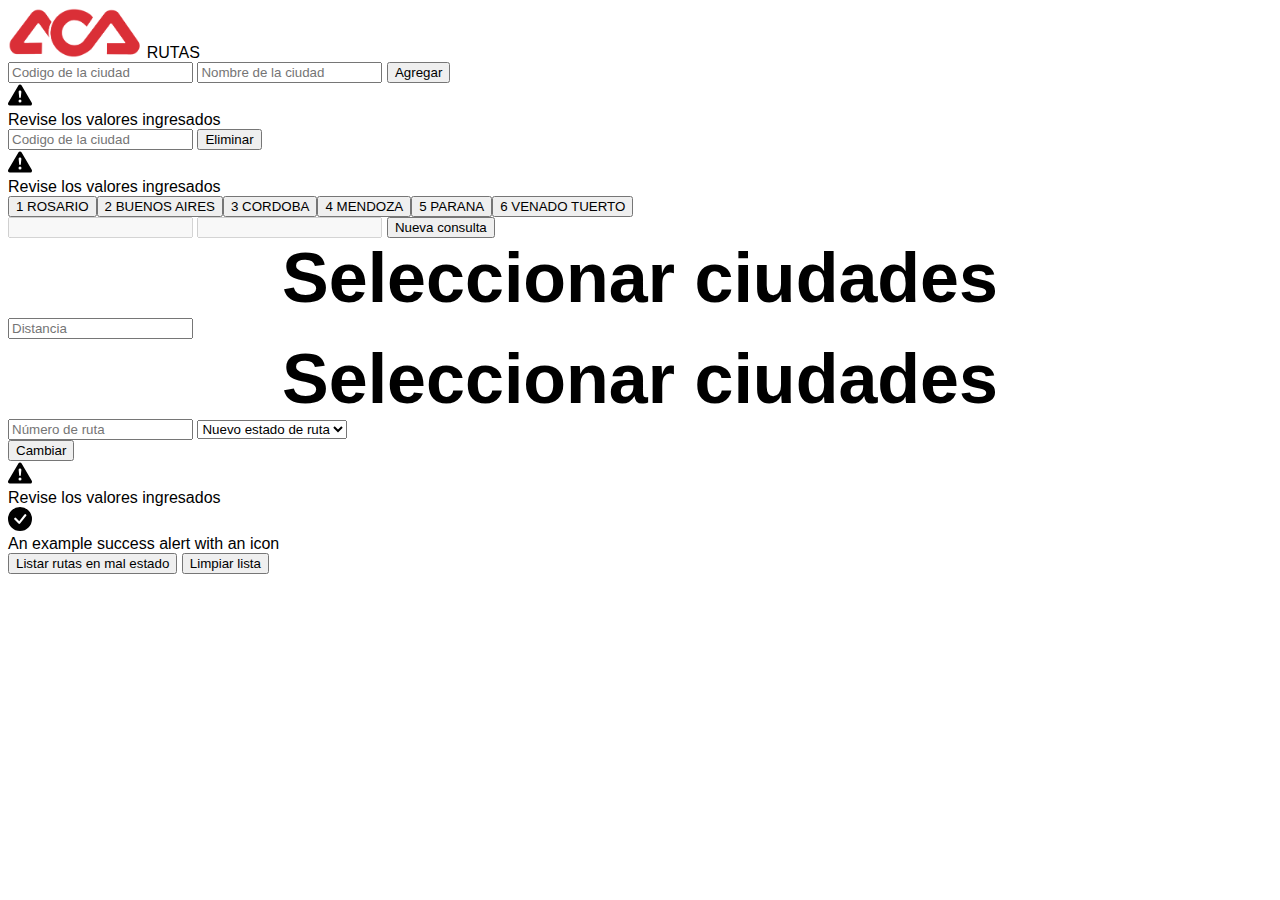
<file: index.html>
<!DOCTYPE html>
<html lang="en">

<head>
    <meta charset="UTF-8">
    <meta http-equiv="X-UA-Compatible" content="IE=edge">
    <meta name="viewport" content="width=device-width, initial-scale=1.0">
    <link rel="stylesheet" href="style.css">


    <link href="https://cdn.jsdelivr.net/npm/bootstrap@5.1.0/dist/css/bootstrap.min.css" rel="stylesheet"
        integrity="sha384-KyZXEAg3QhqLMpG8r+8fhAXLRk2vvoC2f3B09zVXn8CA5QIVfZOJ3BCsw2P0p/We" crossorigin="anonymous">
    <script src="https://cdn.jsdelivr.net/npm/bootstrap@5.1.0/dist/js/bootstrap.bundle.min.js"
        integrity="sha384-U1DAWAznBHeqEIlVSCgzq+c9gqGAJn5c/t99JyeKa9xxaYpSvHU5awsuZVVFIhvj"
        crossorigin="anonymous"></script>

    <link rel="icon" type="image/png" href="./img/acalogo.png">

    <title>ACA rutas</title>
</head>

<body>
    <svg xmlns="http://www.w3.org/2000/svg" style="display: none;">
        <symbol id="exclamation-triangle-fill" fill="currentColor" viewBox="0 0 16 16">
            <path
                d="M8.982 1.566a1.13 1.13 0 0 0-1.96 0L.165 13.233c-.457.778.091 1.767.98 1.767h13.713c.889 0 1.438-.99.98-1.767L8.982 1.566zM8 5c.535 0 .954.462.9.995l-.35 3.507a.552.552 0 0 1-1.1 0L7.1 5.995A.905.905 0 0 1 8 5zm.002 6a1 1 0 1 1 0 2 1 1 0 0 1 0-2z" />
        </symbol>
        <symbol id="check-circle-fill" fill="currentColor" viewBox="0 0 16 16">
            <path d="M16 8A8 8 0 1 1 0 8a8 8 0 0 1 16 0zm-3.97-3.03a.75.75 0 0 0-1.08.022L7.477 9.417 5.384 7.323a.75.75 0 0 0-1.06 1.06L6.97 11.03a.75.75 0 0 0 1.079-.02l3.992-4.99a.75.75 0 0 0-.01-1.05z"/>
          </symbol>
    </svg>

    <nav class="navbar navbar-light">
        <div class="container">
            <a class="navbar-brand">
                <img src="./img/acalogo.png" alt="" height="50"> RUTAS
            </a>
        </div>
    </nav>

    <div class="container my-5 d-flex">

        <div class="col-6 d-flex flex-wrap">

            <div class="col-12 p-2">

                <div class="input-group">
                    <input type="text" id="agregaID" class="form-control" placeholder="Codigo de la ciudad">
                    <input type="text" id="agregaNombre" class="form-control" placeholder="Nombre de la ciudad">
                    <button class="btn btn-outline-secondary" id="agregarBTN" type="button">Agregar</button>
                </div>

                <div id="alerta1" class="alert alert-danger d-flex align-items-center d-none" role="alert">
                    <svg class="bi flex-shrink-0 me-2" width="24" height="24" role="img" aria-label="Danger:">
                        <use xlink:href="#exclamation-triangle-fill" />
                    </svg>
                    <div>
                        Revise los valores ingresados
                    </div>
                </div>
            </div>

            <div class="col-12 p-2">

                <div class="input-group">
                    <input type="text" id="eliminaID" class="form-control" placeholder="Codigo de la ciudad">
                    <button class="btn btn-outline-secondary" id="eliminaBTN" type="button">Eliminar</button>
                </div>
                <div id="alerta2" class="alert alert-danger d-flex align-items-center d-none" role="alert">
                    <svg class="bi flex-shrink-0 me-2" width="24" height="24" role="img" aria-label="Danger:">
                        <use xlink:href="#exclamation-triangle-fill" />
                    </svg>
                    <div>
                        Revise los valores ingresados
                    </div>
                </div>
            </div>

            <div class="col-6 p-2">

                <div id="listaCitys" class="list-group">

                </div>

            </div>

            <div class="col-6 p-2">

                <input id="cityA" class="form-control my-3" type="text" placeholder="" disabled>
                <input id="cityB" class="form-control my-3" type="text" placeholder="" disabled>

                <button type="button" class="btn btn-warning btn-lg">Nueva consulta</button>

            </div>
        </div>

        <div class="col-6">

            <div class="col-12 p-2">

                <div id="info1" class="bigText text-primary">
                    Seleccionar ciudades
                </div>

                <div class="input-group">
                    <input type="text" id="distanciaNueva" class="form-control" placeholder="Distancia">
                </div>

            </div>

            <div class="col-12 p-2">

                <div id="info2" class="bigText text-primary">
                    Seleccionar ciudades
                </div>

                <div class="input-group">
                    <input id="numruta" type="text" class="form-control" placeholder="Número de ruta">
                    <select class="form-select" id="inputGroupSelect04" aria-label="Example select with button addon">
                        <option selected value="0">Nuevo estado de ruta</option>
                        <option value="1">Malo</option>
                        <option value="2">Regular</option>
                        <option value="3">Bueno</option>
                    </select>
                </div>



            </div>
            <div class="col-12 p-2">
                <div class="input-group d-flex justify-content-end">
                    <button type="button" class="btn btn-success btn-lg" id="cambiaDistancia">Cambiar</button>
                </div>
            </div>
            <div id="alerta3" class="alert alert-danger d-flex align-items-center d-none" role="alert">
                <svg class="bi flex-shrink-0 me-2" width="24" height="24" role="img" aria-label="Danger:">
                    <use xlink:href="#exclamation-triangle-fill" />
                </svg>
                <div>
                    Revise los valores ingresados
                </div>
            </div>
            <div id="alerta4" class="alert alert-success d-flex align-items-center d-none" role="alert">
                <svg class="bi flex-shrink-0 me-2" width="24" height="24" role="img" aria-label="Success:">
                    <use xlink:href="#check-circle-fill" />
                </svg>
                <div>
                    An example success alert with an icon
                </div>
            </div>

        </div>

    </div>

    <div class="container d-flex">
        <div class="col-6 p-2">
            <button type="button" class="btn btn-primary btn-lg">Listar rutas en mal estado</button>
            <button type="button" class="btn btn-danger btn-lg">Limpiar lista</button>
        </div>

        <div class="col-6 p-2">
            <ul id="listaMalEstado" class="list-group">

            </ul>
        </div>

    </div>

    <script src="script.js"></script>
    <script src="https://cdn.jsdelivr.net/npm/@popperjs/core@2.9.3/dist/umd/popper.min.js"
        integrity="sha384-eMNCOe7tC1doHpGoWe/6oMVemdAVTMs2xqW4mwXrXsW0L84Iytr2wi5v2QjrP/xp"
        crossorigin="anonymous"></script>
    <script src="https://cdn.jsdelivr.net/npm/bootstrap@5.1.0/dist/js/bootstrap.min.js"
        integrity="sha384-cn7l7gDp0eyniUwwAZgrzD06kc/tftFf19TOAs2zVinnD/C7E91j9yyk5//jjpt/"
        crossorigin="anonymous"></script>

</body>

</html>
</file>
<file: style.css>
body {
    font-family: 'Montserrat', sans-serif;
    
}

.bigText{
    font-family: 'Open Sans', sans-serif;
    font-weight: bold;
    font-size: 70px;
    text-align: center;
}
</file>
